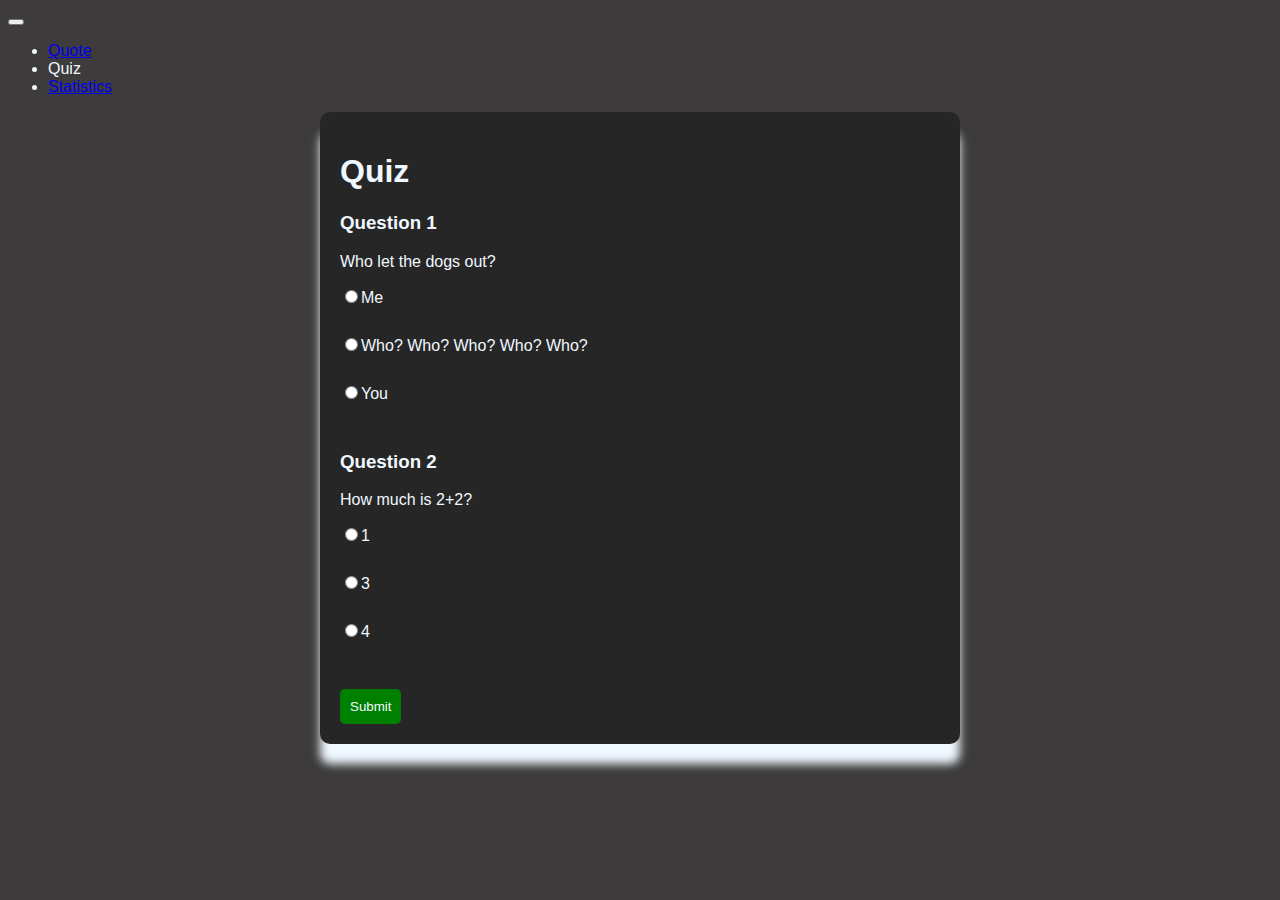
<file: pages/quiz.html>
<!DOCTYPE html>
<html lang="en">
<head>
    <meta charset="UTF-8">
    <meta http-equiv="X-UA-Compatible" content="IE=edge">
    <meta name="viewport" content="width=device-width, initial-scale=1.0">
    <title>Quizzly</title>
    <link rel="stylesheet" href="../styles/quiz.css">
    <link href="https://cdn.jsdelivr.net/npm/bootstrap@5.3.0-alpha1/dist/css/bootstrap.min.css" rel="stylesheet" integrity="sha384-GLhlTQ8iRABdZLl6O3oVMWSktQOp6b7In1Zl3/Jr59b6EGGoI1aFkw7cmDA6j6gD" crossorigin="anonymous">
</head>
<body>
    <nav class="navbar navbar-expand-lg navbar-dark bg-dark justify-content-center">
        <button class="navbar-toggler" type="button" data-toggle="collapse" data-target="#navbarNav" aria-controls="navbarNav" aria-expanded="false" aria-label="Toggle navigation">
          <span class="navbar-toggler-icon"></span>
        </button>
        <div class="collapse navbar-collapse justify-content-center" id="navbarNav">
          <ul class="navbar-nav text-center">
            <li class="nav-item">
              <a class="nav-link" href="quote.html">Quote</a>
            </li>
            <li class="nav-item">
              <a class="nav-link">Quiz</a>
            </li>
            <li class="nav-item">
              <a class="nav-link" href="statistics.html">Statistics</a>
            </li>
          </ul>
        </div>
      </nav>
      <div id="quiz" class="text-center">
          <h1>Quiz</h1>
          <form id="quiz-form">
            <h3>Question 1</h3>
            <p>Who let the dogs out?</p>
            <label><input type="radio" name="question1" value="a">Me</label><br>
            <label><input type="radio" name="question1" value="b">Who? Who? Who? Who? Who?</label><br>
            <label><input type="radio" name="question1" value="c">You</label><br>
            <h3>Question 2</h3>
            <p>How much is 2+2?</p>
            <label><input type="radio" name="question2" value="a">1</label><br>
            <label><input type="radio" name="question2" value="b">3</label><br>
            <label><input type="radio" name="question2" value="c">4</label><br>
            <button type="submit">Submit</button>
          </form>
      </div>
    <script src="https://ajax.googleapis.com/ajax/libs/jquery/3.5.1/jquery.min.js"></script>
    <script src="https://maxcdn.bootstrapcdn.com/bootstrap/4.5.2/js/bootstrap.min.js"></script>
    <script src="../scripts/quiz.js"></script>
</body>
</html>
</file>
<file: styles/quiz.css>
body {
    background-color: rgb(61, 59, 59);
    color: aliceblue;
    font-family: Arial, Helvetica, sans-serif;
}

#quiz {
    background-color: rgb(39, 38, 38);
    padding: 20px;
    border-radius: 10px;
    box-shadow: 0 20px 10px;
    margin-left: auto;
    margin-right: auto;
    margin-top: 10px;
    color: aliceblue;
    max-width: 600px;
}

button[type="submit"] {
    margin-top: 20px;
    background-color: green;
    color: aliceblue;
    border: none;
    padding: 10px;
    border-radius: 5px;
    cursor: pointer;
}

h3 {
    margin-top: 20px;
}

label {
    display: block;
    margin-bottom: 10px;
}

button[type="submit"]:hover {
    background-color: rgb(17, 226, 17);
}
</file>
